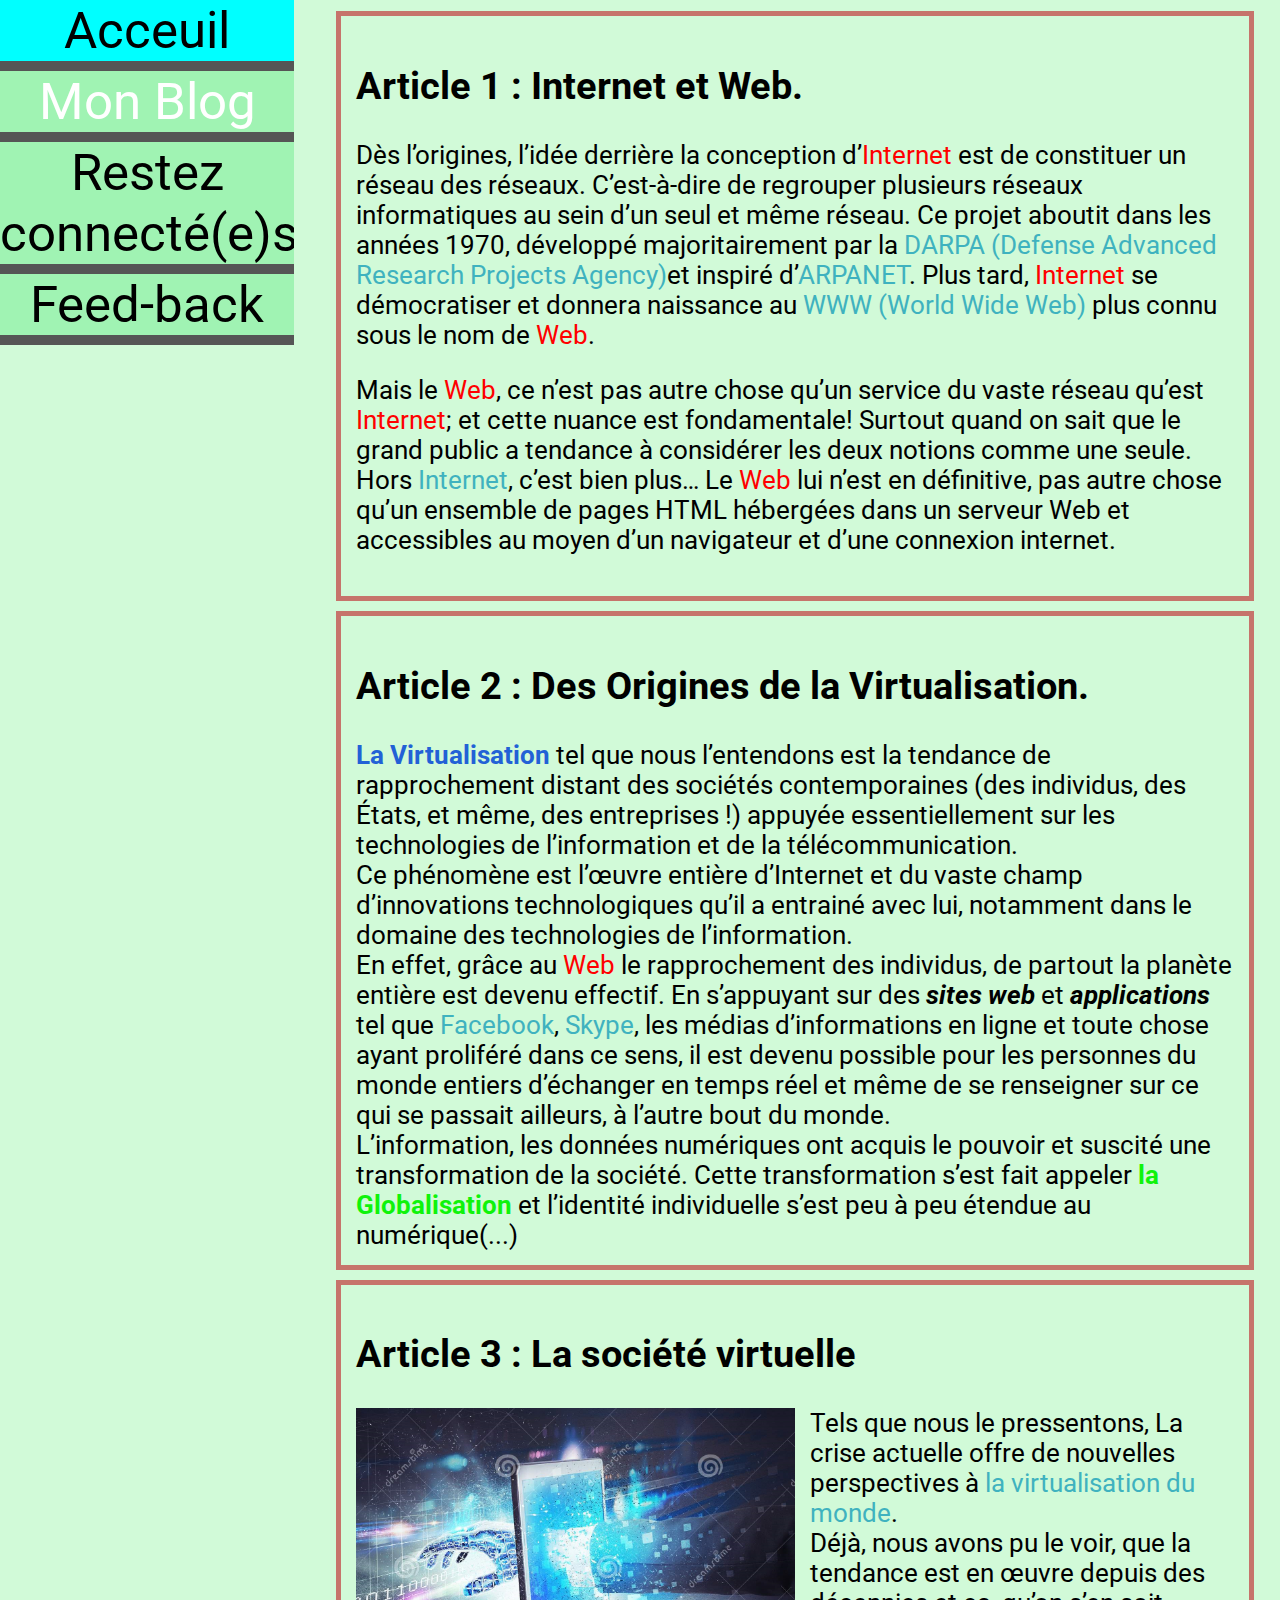
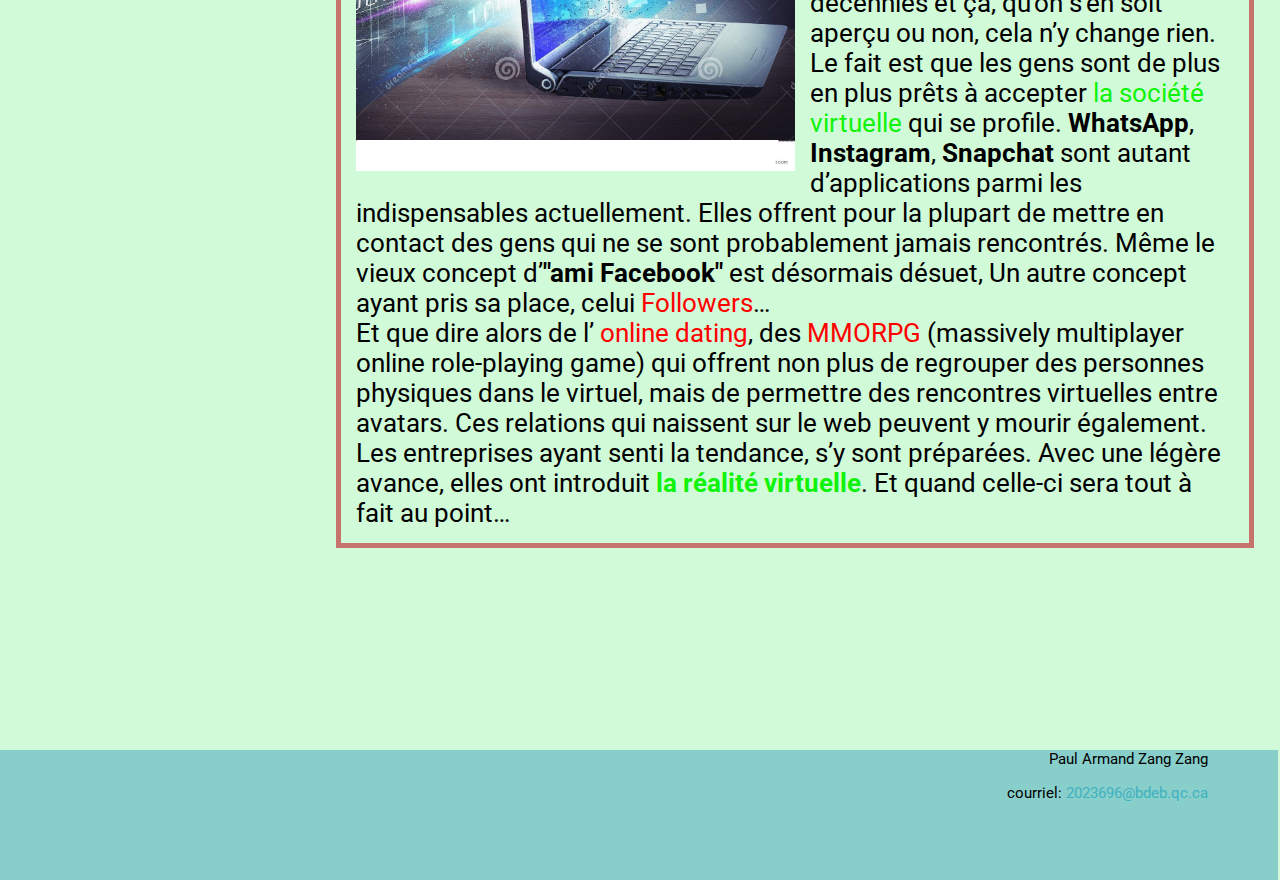
<file: Pages/blog.html>
<!DOCTYPE html>
<html>
<head>
	<title></title>
	<link rel="stylesheet" type="text/css" href="../tp2.css">
	 <link rel="stylesheet" type="text/css" href="https://fonts.googleapis.com/css2?family=Roboto:ital,wght@1,300&display=swap" rel="stylesheet">
</head>
<body>
	<div class="Menu">
    	<ul>
    	 <li> <a class="" href="../index.html"> Acceuil </a></li>
    	 <li><a class="Active" href="blog.html"> Mon Blog </a></li>
    	 <li> <a href="login.html"> Restez connecté(e)s </a></li>
    	 <li><a href="formulaire.html"> Feed-back </a></li>
    	 </ul>
    </div>	

    <div class= text>

    	<article class=art>
    		<header> <h2>Article 1 : Internet et Web.</h2> </header>

Dès l’origines, l’idée derrière la conception d’<span>Internet</span> est de constituer un réseau des réseaux. C’est-à-dire de regrouper plusieurs réseaux informatiques au sein d’un seul et même réseau. Ce projet aboutit dans les années 1970, développé majoritairement par la <a href="https://www.darpa.mil/about-us/about-darpa" target="_blank">DARPA (Defense Advanced Research Projects Agency)</a>et inspiré d’<a href="https://www.britannica.com/topic/ARPANET" target="_blank">ARPANET</a>. Plus tard, <span>Internet</span> se démocratiser et donnera naissance au <a href="https://fr.wikipedia.org/wiki/World_Wide_Web" target="_blank">WWW (World Wide Web)</a> plus connu sous le nom de <span>Web</span>.</br>
<p>Mais le <span>Web</span>, ce n’est pas autre chose qu’un service du vaste réseau qu’est <span>Internet</span>; et cette nuance est fondamentale! Surtout quand on sait que le grand public a tendance à considérer les deux notions comme une seule.<br>
 Hors <span><a href="https://fr.wikipedia.org/wiki/Internet" target="_blank">Internet</a></span>, c’est bien plus… 
Le <span>Web</span> lui n’est en définitive, pas autre chose qu’un ensemble de pages HTML hébergées dans un serveur Web et accessibles au moyen d’un navigateur et d’une connexion internet.</p>
    </article>

    <article class="art">
    	<heaader> <h2>Article 2 : Des Origines de la Virtualisation.</h2> </heaader>

<span id=clé><b>La Virtualisation</b></span> tel que nous l’entendons est la tendance de rapprochement distant des sociétés contemporaines (des individus, des États, et même, des entreprises !) appuyée essentiellement sur les technologies de l’information et de la télécommunication.<br>
Ce phénomène est l’œuvre entière d’Internet et du vaste champ d’innovations technologiques qu’il a entrainé avec lui, notamment dans le domaine des technologies de l’information.<br>
En effet, grâce au <span>Web</span> le rapprochement des individus, de partout la planète entière est devenu effectif. En s’appuyant sur des <b><i>sites web</i></b> et <b><i>applications</i></b> tel que <a href="https://about.fb.com/company-info/" target="_blank">Facebook</a>, <a href="https://www.skype.com/fr/" target="_blank">Skype</a>, les médias d’informations en ligne et toute chose ayant proliféré dans ce sens, il est devenu possible pour les personnes du monde entiers d’échanger en temps réel et même de se renseigner sur ce qui se passait ailleurs, à l’autre bout du monde.<br>
L’information, les données numériques ont acquis le pouvoir et suscité une transformation de la société. Cette transformation s’est fait appeler <span class=clef><b>la Globalisation</b></span> et l’identité individuelle s’est peu à peu étendue au numérique(...) 
</article>

<article class="art">
	<header> <h2>Article 3 : La société virtuelle</h2> </header>

	<img src="../Images/Fusion.png"
    	width= 50% height="Auto" style="float:left; margin-right: 15px;">

Tels que nous le pressentons, La crise actuelle offre de nouvelles perspectives à <a href=#clé title="ceci est une ancre">la virtualisation du monde</a>.<br> 
Déjà, nous avons pu le voir, que la tendance est en œuvre depuis des décennies et ça, qu’on s’en soit aperçu ou non, cela n’y change rien. Le fait est que les gens sont de plus en plus prêts à accepter <span class="clef">la société virtuelle </span> qui se profile. <b>WhatsApp</b>, <b>Instagram</b>, <b>Snapchat</b> sont autant d’applications parmi les indispensables actuellement. Elles offrent pour la plupart de mettre en contact des gens qui ne se sont probablement jamais rencontrés. Même le vieux concept d’<b>"ami Facebook"</b> est désormais désuet, Un autre concept ayant pris sa place, celui <span>Followers</span>…<br>
Et que dire alors de l’<span> online dating</span>, des <span>MMORPG</span> (massively multiplayer online role-playing game) qui offrent non plus de regrouper des personnes physiques dans le virtuel, mais de permettre des rencontres virtuelles entre avatars. Ces relations qui naissent sur le web peuvent y mourir également.<br>
Les entreprises ayant senti la tendance, s’y sont préparées. Avec une légère avance, elles ont introduit <span class=clef><b>la réalité virtuelle</b></span>. Et quand celle-ci sera tout à fait au point… 
</article>
    	



    </div>


    <div id=footer>

       <footer> 
         <p> Paul Armand Zang Zang<p>
         <p>  courriel: <a href="mailto:2023696@bdeb.qc.ca" target="_blank"> 2023696@bdeb.qc.ca</a> <p>
       </footer>
       

    </div>

</body>
</html>
</file>
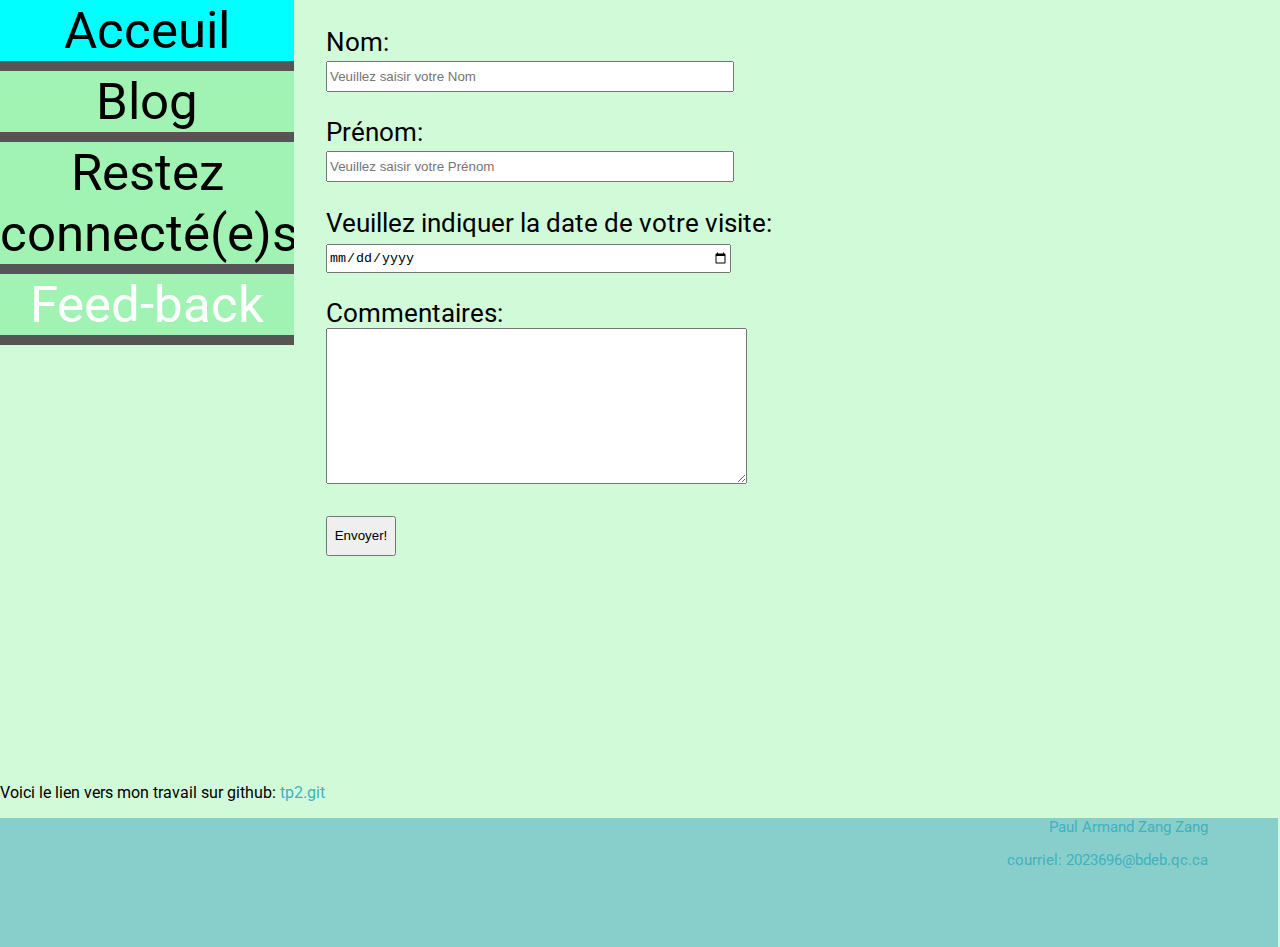
<file: Pages/formulaire.html>
<!DOCTYPE html>
<html>
<head>
	<title></title>
	<meta charset="utf-8">
   <meta name="viewport" content="width=device-width,initial-scale=1.0">
	<link rel="stylesheet" type="text/css" href="../tp2.css">
   <link rel="stylesheet" type="text/css" href="https://fonts.googleapis.com/css2?family=Roboto:ital,wght@1,300&display=swap" rel="stylesheet">
</head>
<body>
	<div class="Menu">
    	<ul>
    	 <li> <a class="" href="../index.html"> Acceuil </a></li>
    	 <li><a href="blog.html"> Blog </a></li>
    	 <li> <a  class="" href="login.html"> Restez connecté(e)s </a></li>
    	 <li><a  class=" Active" href="formulaire.html"> Feed-back </a></li>
    	 </ul>
    </div>
    <div>
    	<form action="" method="post">
    		<p><label for="Name" > Nom: </label><br>
    		<input  class="login" type="text" placeholder="Veuillez saisir votre Nom"><br></p>
    		<p><label class="login" for=Name2>Prénom:</label><br>
    		<input class="login" type="text" placeholder="Veuillez saisir votre Prénom"><br><p>
    		<label for="Date"> Veuillez indiquer la date de votre visite:</label><br>
    		<input class="login" type="date"><br>
    		<p> <label for="commentaire">Commentaires:</label><br>
    			<textarea rows="10" cols="50"></textarea></p>
    			<button class="submit">Envoyer!</button>
    	</form><br>
	    <p>
	      Voici le lien vers mon travail sur github: <a href="https://github.com/MonkeyDAsCe/tp2.git" target="_blank">tp2.git<a>
	    </p>
	    
    </div>




    <div id=footer>

       <footer> 
         <p> Paul Armand Zang Zang<p>
         <p>  courriel: <a href="mailto:2023696@bdeb.qc.ca" target="_blank"> 2023696@bdeb.qc.ca</a> <p>
       </footer>
       

    </div>

</body>
</html>
</file>
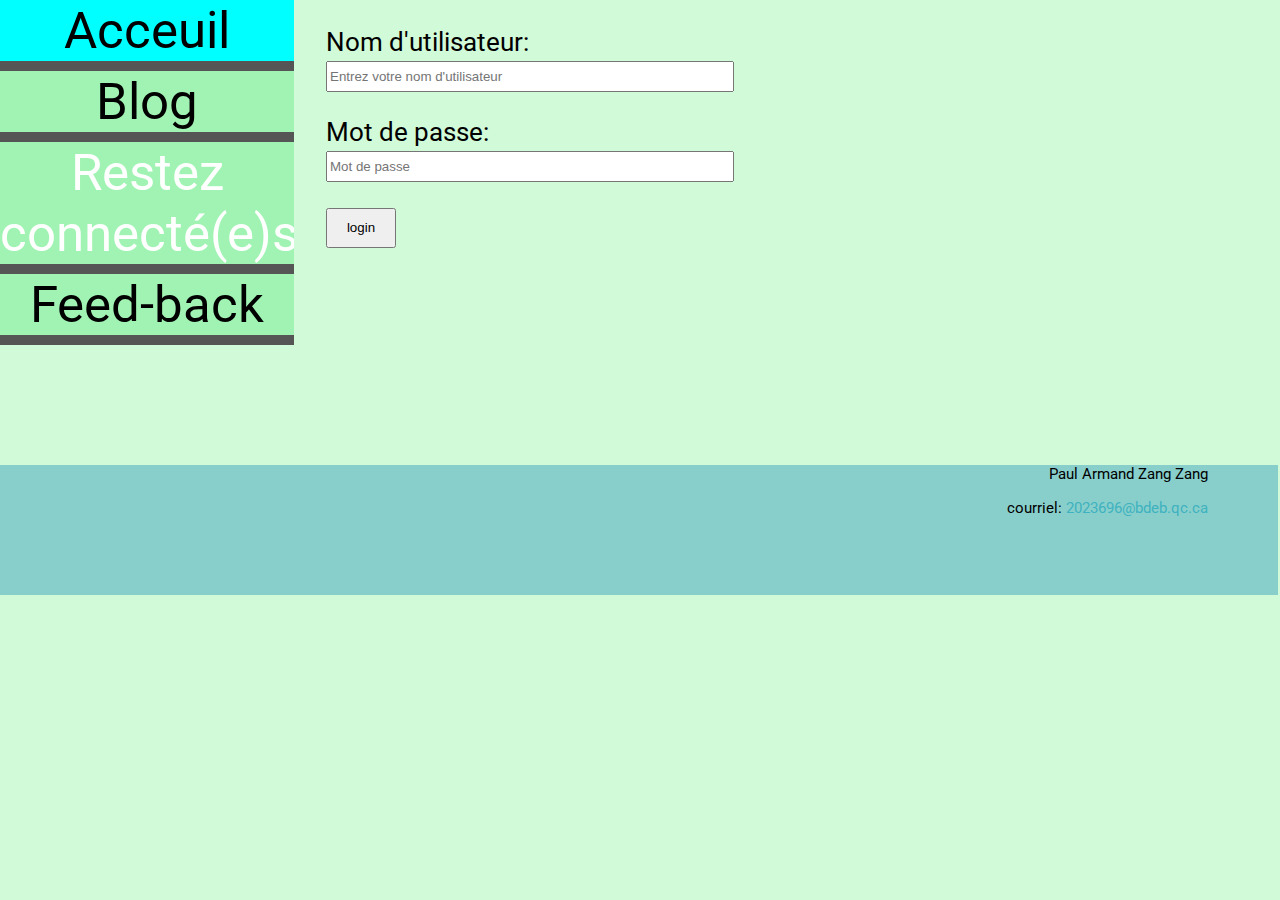
<file: Pages/login.html>
<!DOCTYPE html>
<html>
<head>
	<title></title>
	<meta charset="utf-8">
   <meta name="viewport" content="width=device-width,initial-scale=1.0">
	<link rel="stylesheet" type="text/css" href="../tp2.css">
   <link rel="stylesheet" type="text/css" href="https://fonts.googleapis.com/css2?family=Roboto:ital,wght@1,300&display=swap" rel="stylesheet">
</head>
<body>
	<div class="Menu">
    	<ul>
    	 <li> <a class="" href="../index.html"> Acceuil </a></li>
    	 <li><a href="blog.html"> Blog </a></li>
    	 <li> <a  class="Active" href="login.html"> Restez connecté(e)s </a></li>
    	 <li><a href="formulaire.html"> Feed-back </a></li>
    	 </ul>
    </div>

    <div >
    	<form  action="" method="post">
    		 <p><label for="username"> Nom d'utilisateur:</label><br>
             <input class="login" minlength="4" maxlength="60" type="email" placeholder="Entrez votre nom d'utilisateur" name="username" required="email"><br></p>
    		<p><label for="password"> Mot de passe:</label><br>
    		<input class="login" type="password" placeholder="Mot de passe" name="password" required><br></p>
    		<p><button class="submit">login</button> </p>
    	</form>

    </div>


    <div id=footer>

       <footer>
          
         <p> Paul Armand Zang Zang<p>
         <p>  courriel: <a href="mailto:2023696@bdeb.qc.ca" target="_blank"> 2023696@bdeb.qc.ca</a> <p>
       </footer>
       

    </div>

</body>
</html>
</file>
<file: tp2.css>
body{
	background:rgba(18, 231, 54, .195);
	margin-left:0;
	margin-top:0;
	margin-bottom:0;
    font-family:'Roboto', sans-serif;
}
 #img1{
 	float: left;
 	margin-right: 25px;
 }

 .Menu{
 	position:relative;
 }
 
 ul{
 	background-color: rgba(16, 222, 68,.25);
 	list-style-type: none;
 	border:0 solid;
 	margin:auto;
 	padding:0; 
 	width:23%;
 	position:fixed;
 	height:auto;
 	overflow:auto;


 }
 li{
 	text-align: Center;
 	border-bottom: 10px solid #555;
 	font-size:4vw;
 	margin: 0px;
 	padding:0px;
 }

 li a{
 	display: block;
 	text-decoration: none;
 	color:black;
 }

 li a:hover{
 	background-color:cyan;
 	color: black;

 }

 .text{
 	font-family:'Roboto', sans-serif;
 	margin-left: 25%;
 	padding:1px 8px;
 	height:auto;
 	font-size: 2vw;
 	margin-bottom:15%;
 	position:relative;
 }

 #thème{
 	color:blue;
 }

 #footer{
 	 position:static;
 	 background-color:rgba(63, 163, 191,.5);
 	 bottom:0;
 	 width:100%;
 	 height: 20%;
 	 margin-top:0;
 	 text-align:right;
 	 padding-bottom:5%;
 	 padding-right: .5%;
 }
 footer p {
 	margin-right:5%;
 	font-size:1.2vw;
 	text-align:right;
 	margin-top:10px;
 }

 .Active{
 	color:white;
 }

 .art{
 	border-style: solid;
 	border-color: rgba(193,66,66,.73);
 	border-width:5px;
 	margin:10px;
 	padding: 15px;
 }

 span{
 	color:red;
 }

 a{
 	text-decoration: none;
 	color:#3FB2BF;
 }

 #clé{
 	color:#2261D6;
 }

 .clef{
 	color:#0FF30B;
 }

  form{
  	font-family:'Roboto', sans-serif;
 	margin-left: 25%;
 	padding:1px 8px;
 	height:auto;
 	font-size: 2vw;
 	margin-bottom:15%;
 	position:relative;
  }

  .login{
  	width:400px;
  	height:25px;
  }
  .submit{
  	width:70px ;
  	height:40px;
  }
</file>
